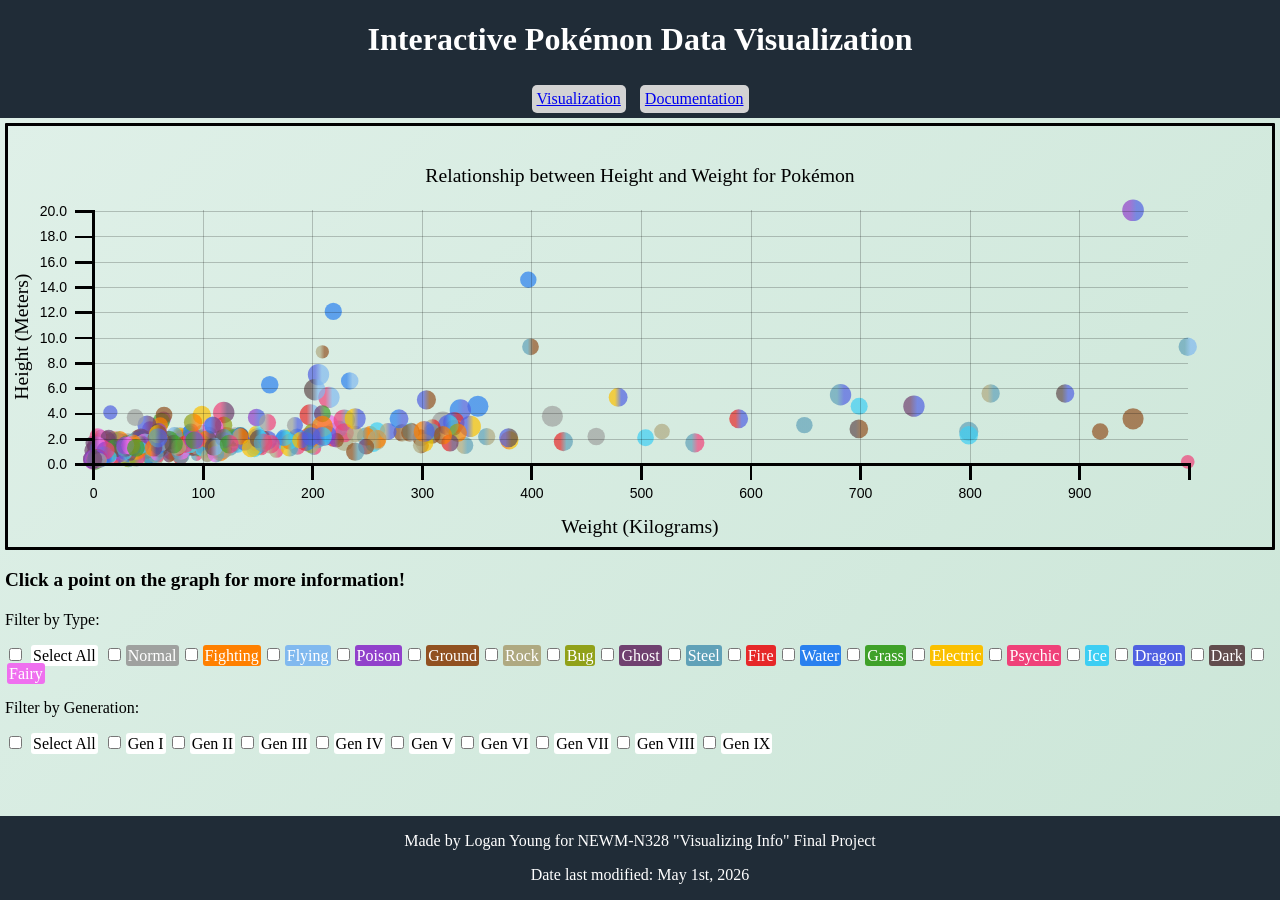
<file: index.html>
<html>
    <head>
        <title>Project Visualization</title>
        <meta name = "author" content = "Logan Young">
        <meta name = "date_created" content = "04/29/2026">
        <meta charset="utf-8">
        <script type = "text/javascript" src = "js/d3/d3.v7.js"></script>
        <!-- <script type = "module" src = "js/d3/d3-fetch.js"></script> -->
        <link rel = "stylesheet" type = "text/css" href = "css/global.css">
        <link rel = "stylesheet" type = "text/css" href = "css/visualization.css">
        <link rel="icon" type="image/x-icon" href="data:,">
    </head>
    <body>
        <header id = "Header">
            <h1 id = "Title">Interactive Pokémon Data Visualization</h1>
            <nav id = "NavBar">
                <a href = "index.html" id = "VisualizationLink" class = "pageLink">Visualization</a>
                <a href = "Documentation.html" id = "DocumentationLink" class = "pageLink">Documentation</a>
            </nav>
        </header>

        <div id = "Content">
            <!-- <svg id = "Visualization" height = "100%" width = "100%" viewbox = "0 0 400 100"></svg> -->
            <div id = "SVGWindow">
                <!-- <div id = "Infobox"></div> -->
            </div>
            <div id="AdditionalText">
                <p class = "strong">Click a point on the graph for more information!</p>
            </div>
            <div id = "Filters">
                <div id = "TypeChecks">
                    <p>Filter by Type: </p>
                    <input type="checkbox" id="SelectAllTypes" name="TypeCheck" value="All" class="typeCheck selectAll"/>
                        <label for="SelectAllTypes">Select All</label>
                </div>
                <div id = "GenerationChecks">
                    <p>Filter by Generation: </p>
                    <input type="checkbox" id="SelectAllGens" name="GenCheck" value="All" class="genCheck selectAll"/>
                        <label for="SelectAllGens">Select All</label>
                </div>
            </div>
        </div>

        <footer id = "Footer">
            <p id = "FooterText">Made by Logan Young for NEWM-N328 "Visualizing Info" Final Project</p>
            <p id = "DateLastModified">Date last modified: <time datetime="2026-05-01">May 1st, 2026</time></p>
        </footer>

        <script type = "text/javascript" src = "js/Visualization.js"></script>
    </body>
</html>
</file>
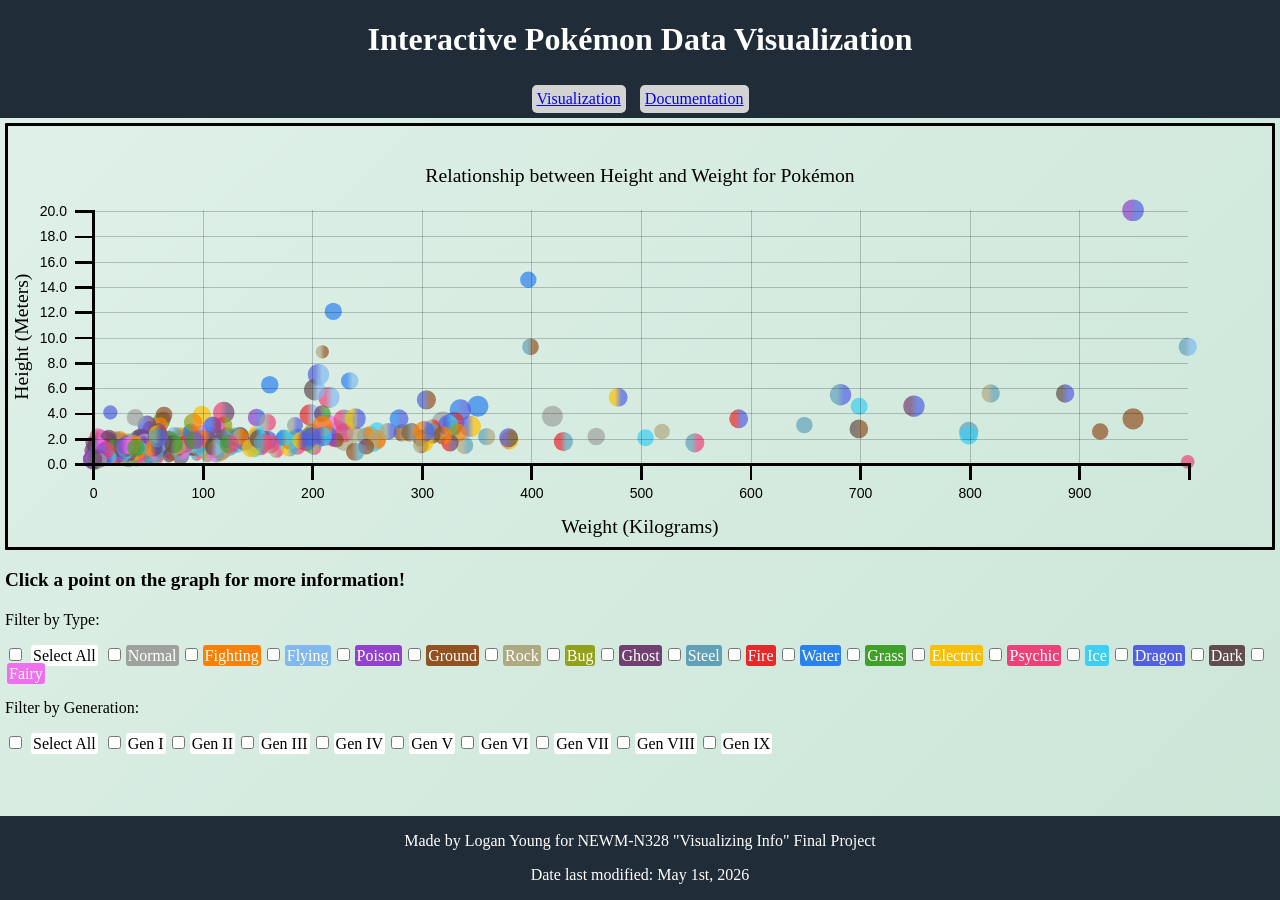
<file: Visualization.html>
<html>
    <head>
        <title>Project Visualization</title>
        <meta name = "author" content = "Logan Young">
        <meta name = "date_created" content = "04/29/2026">
        <meta charset="utf-8">
        <script type = "text/javascript" src = "js/d3/d3.v7.js"></script>
        <!-- <script type = "module" src = "js/d3/d3-fetch.js"></script> -->
        <link rel = "stylesheet" type = "text/css" href = "css/global.css">
        <link rel = "stylesheet" type = "text/css" href = "css/visualization.css">
        <link rel="icon" type="image/x-icon" href="data:,">
    </head>
    <body>
        <header id = "Header">
            <h1 id = "Title">Interactive Pokémon Data Visualization</h1>
            <nav id = "NavBar">
                <a href = "index.html" id = "VisualizationLink" class = "pageLink">Visualization</a>
                <a href = "Documentation.html" id = "DocumentationLink" class = "pageLink">Documentation</a>
            </nav>
        </header>

        <div id = "Content">
            <!-- <svg id = "Visualization" height = "100%" width = "100%" viewbox = "0 0 400 100"></svg> -->
            <div id = "SVGWindow">
                <!-- <div id = "Infobox"></div> -->
            </div>
            <div id="AdditionalText">
                <p class = "strong">Click a point on the graph for more information!</p>
            </div>
            <div id = "Filters">
                <div id = "TypeChecks">
                    <p>Filter by Type: </p>
                    <input type="checkbox" id="SelectAllTypes" name="TypeCheck" value="All" class="typeCheck selectAll"/>
                        <label for="SelectAllTypes">Select All</label>
                </div>
                <div id = "GenerationChecks">
                    <p>Filter by Generation: </p>
                    <input type="checkbox" id="SelectAllGens" name="GenCheck" value="All" class="genCheck selectAll"/>
                        <label for="SelectAllGens">Select All</label>
                </div>
            </div>
        </div>

        <footer id = "Footer">
            <p id = "FooterText">Made by Logan Young for NEWM-N328 "Visualizing Info" Final Project</p>
            <p id = "DateLastModified">Date last modified: <time datetime="2026-05-01">May 1st, 2026</time></p>
        </footer>

        <script type = "text/javascript" src = "js/Visualization.js"></script>
    </body>
</html>
</file>
<file: css/global.css>
body {
    display: flex;
    flex-direction: column;
    margin: 0;
    height: 100vh;
}

header, footer {
    text-align: center;
    background-color: #202C37;
    color: white;
}

#Content {
    background-color: #CCE6D8;
    background-image: linear-gradient(135deg, #DFF0E8, #CCE6D8);
    flex: 1;
    padding: 5px;
}

.pageLink {
    border-radius: 5px;
    border-width: 2px;
    border-color: white;
    background-color: lightgray;
    display: inline-block;
    padding: 5px;
    margin: 5px;
}

.strong {
    font-weight: bold;
    font-size: 120%;
}

/* img {
    margin: auto;
    border-color: black;
    border-width: 5px;
    height: 50%;
    width: 50%;
} */
</file>
<file: css/visualization.css>
#SVGWindow {
    border-radius: 1px;
    border-color: black;
    border-style: solid;
    align-content: center;
    position: relative;
}

svg .pokemonNames {
    visibility: hidden;
    fill: black;
}

.pokemon {
    opacity: 0.7;
}

svg circle:hover + .pokemonNames, svg .pokemonNames:hover {
    visibility: visible;
}

.axis {
    font-size: 5px;
}

.axis path, .axis line {
    fill: none;
    stroke: black;
    shape-rendering: crispEdges;
}

.axis text {
    font-family: sans-serif;
    font-size: 5px;
}

.axisLabel {
    font-size: 7px;
}

label {
    border-radius: 3px;
    background-color: white;
    padding: 2px;
    margin: 2px;
}

.gridline {
    shape-rendering: crispEdges;
    stroke-width: 0.3;
    opacity: 25%;
}

#Infobox, #InfoboxClose {
    position: absolute;
    top: 0;
    right: 0;
    height: 40%;
    width: 20%;
    opacity: 50%;
}

#Infobox {
    overflow: scroll;
    background-color: #c4e673;
    border-color: black;
    border-width: 2px;
    border-style: solid;
    padding: 2px;
}

#InfoboxClose {
    background-color: darkred;
    color: white;
    text-align: center;
    vertical-align: middle;
    opacity: 90%;
    height: 20%;
}

.openedInfobox {
    opacity: 1;
    filter: drop-shadow(0px 0px 3px rgb(0 0 0 / 0.3));
}
</file>
